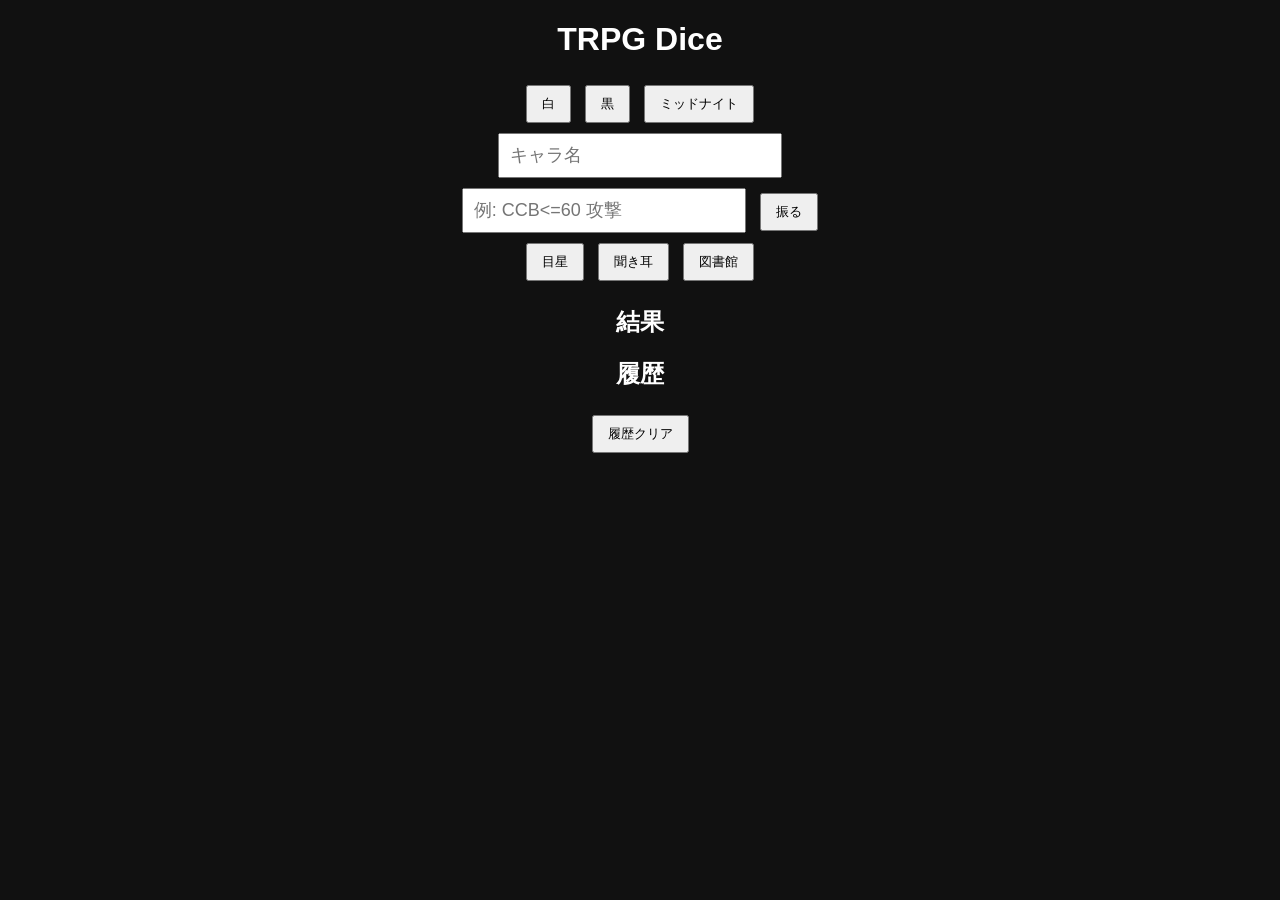
<file: index.html>
<!DOCTYPE html>
<html lang="ja">
<head>
<meta charset="UTF-8">
<title>TRPG Dice</title>
<link rel="stylesheet" href="style.css">
</head>

<body class="theme-dark">

<h1>TRPG Dice</h1>

<div class="themeButtons">

<button onclick="setTheme('theme-light')">白</button>
<button onclick="setTheme('theme-dark')">黒</button>
<button onclick="setTheme('theme-midnight')">ミッドナイト</button>

</div>

<div class="nameBox">

<input id="charName" placeholder="キャラ名">

</div>

<div class="diceBox">

<input id="diceInput" placeholder="例: CCB<=60 攻撃">

<button onclick="roll()">振る</button>

</div>

<div class="skillButtons">

<button onclick="quick('CCB<=70')">目星</button>
<button onclick="quick('CCB<=60')">聞き耳</button>
<button onclick="quick('CCB<=50')">図書館</button>

</div>

<h2>結果</h2>

<div id="result"></div>

<h2>履歴</h2>

<button onclick="clearHistory()">履歴クリア</button>

<div id="history"></div>

<script>

function quick(cmd){

document.getElementById("diceInput").value=cmd
roll()

}

function roll(){

let input=document.getElementById("diceInput").value.trim()

if(!input)return

let main=input.split(" ")[0]

let color="blue"
let resultText=""

let dice=Math.floor(Math.random()*100)+1

// CCB

if(main.startsWith("CCB<=")){

let target=parseInt(main.replace("CCB<=",""))

if(dice==1){

color="yellow"
resultText="1 → クリティカル"

}else if(dice>=96){

color="red"
resultText=dice+" → ファンブル"

}else if(dice<=target){

resultText=dice+" → 成功"

}else{

resultText=dice+" → 失敗"

}

}

// RESB

else if(main.startsWith("RESB")){

let nums=main.match(/\((\d+)-(\d+)\)/)

let a=parseInt(nums[1])
let b=parseInt(nums[2])

let target=50+(a-b)*5

let d=Math.floor(Math.random()*100)+1

if(d<=target){

resultText=d+" → 成功"

}else{

resultText=d+" → 失敗"

}

}

// 1B100

else if(main=="1B100"){

let d=Math.floor(Math.random()*100)+1

resultText=d

}

// XdY

else if(main.includes("d")){

let parts=main.split("d")

let count=parseInt(parts[0])
let sides=parseInt(parts[1])

let total=0
let detail=[]

for(let i=0;i<count;i++){

let r=Math.floor(Math.random()*sides)+1
total+=r
detail.push(r)

}

resultText=total+" ("+detail.join(",")+")"

}

// choice

else if(main.startsWith("choice[")){

let text=main.replace("choice[","").replace("]","")

let arr=text.split(",")

let pick=arr[Math.floor(Math.random()*arr.length)]

resultText=pick

}

showResult(resultText,color,input)

}

function showResult(text,color,cmd){

let name=document.getElementById("charName").value || "PL"

let html="<div class='diceResult "+color+"'>"+text+"</div>"

document.getElementById("result").innerHTML=html

let log="<div class='historyLine'><span class='char'>"+name+"</span> : "+cmd+" → <span class='"+color+"'>"+text+"</span></div>"

document.getElementById("history").innerHTML=log+document.getElementById("history").innerHTML

}

function clearHistory(){

document.getElementById("history").innerHTML=""

}

function setTheme(theme){

document.body.className=theme

}

</script>

</body>
</html>
</file>
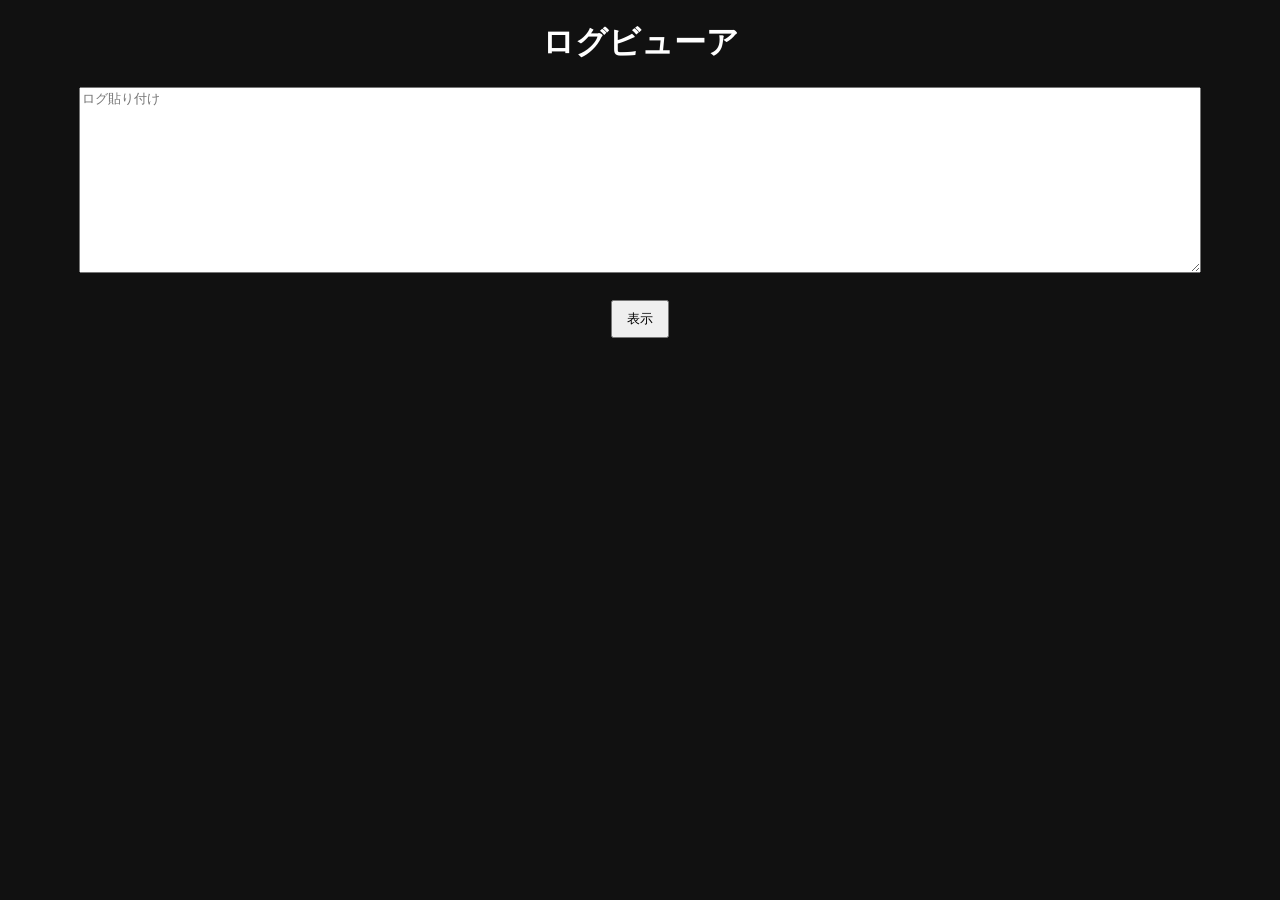
<file: log.html>
<!DOCTYPE html>
<html>
<head>
<meta charset="UTF-8">
<title>Session Log</title>
<link rel="stylesheet" href="style.css">
</head>

<body class="theme-dark">

<h1>ログビューア</h1>

<textarea id="logInput" rows="12" style="width:90%" placeholder="ログ貼り付け"></textarea>

<br><br>

<button onclick="parse()">表示</button>

<div id="logView"></div>

<script>

function parse(){

let text=document.getElementById("logInput").value

let lines=text.split("\n")

let html=""

lines.forEach(l=>{

let p=l.split(":")

if(p.length>=2){

let name=p[0]

let msg=p.slice(1).join(":")

html+="<div><span class='char'>"+name+"</span>: "+msg+"</div>"

}else{

html+="<div>"+l+"</div>"

}

})

document.getElementById("logView").innerHTML=html

}

</script>

</body>
</html>
</file>
<file: style.css>
body{

font-family:sans-serif;
text-align:center;
transition:0.3s;
margin:20px;

}

.theme-light{

background:white;
color:black;

}

.theme-dark{

background:#111;
color:white;

}

.theme-midnight{

background:#0b0f2a;
color:#cfd8ff;

}

input{

font-size:18px;
padding:10px;
margin:5px;
width:260px;

}

button{

padding:8px 14px;
margin:5px;
cursor:pointer;

}

#result{

font-size:28px;
margin:20px;

}

.blue{

color:#4da6ff;

}

.yellow{

color:#ffd900;

}

.red{

color:#ff4d4d;

}

.diceResult{

font-weight:bold;

}

.historyLine{

margin:6px;
font-size:16px;

}

.char{

font-weight:bold;
color:#ffb3ff;
text-shadow:
-1px -1px 0 #000,
1px -1px 0 #000,
-1px 1px 0 #000,
1px 1px 0 #000;

}
</file>
